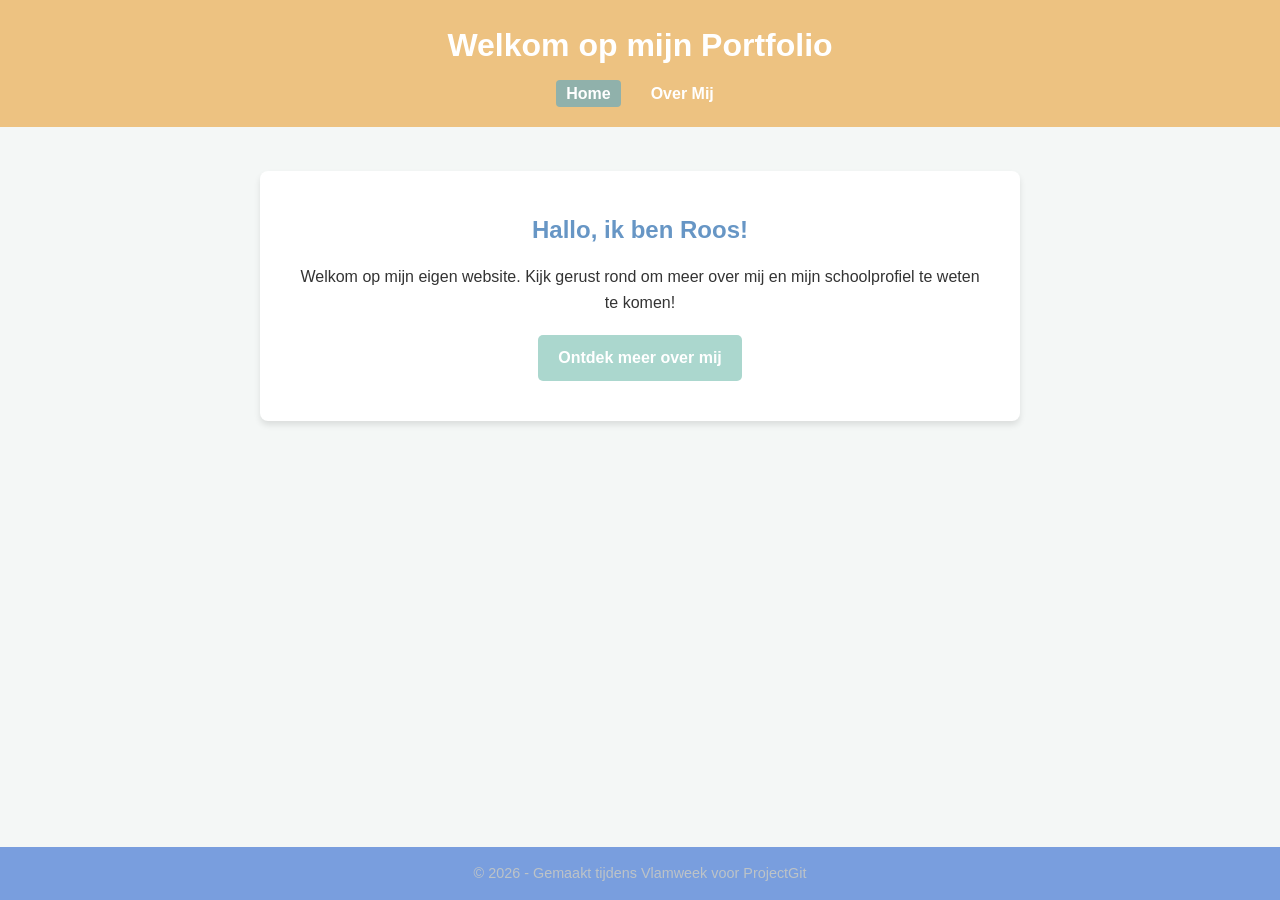
<file: index.html>
<!DOCTYPE html>
<html lang="nl">
<head>
    <meta charset="UTF-8">
    <meta name="viewport" content="width=device-width, initial-scale=1.0">
    <title>Mijn Portfolio | Home</title>
    <link rel="stylesheet" href="style.css">
</head>
<body>

    <header>
        <h1>Welkom op mijn Portfolio</h1>
        <nav>
            <ul>
                <li><a href="index.html" class="active">Home</a></li>
                <li><a href="about.html">Over Mij</a></li>
            </ul>
        </nav>
    </header>

    <main>
        <section class="hero">
            <h2>Hallo, ik ben Roos!</h2>
            <p>Welkom op mijn eigen website. Kijk gerust rond om meer over mij en mijn schoolprofiel te weten te komen!</p>
            <a href="about.html" class="btn">Ontdek meer over mij</a>
        </section>
    </main>

    <footer>
        <p>&copy; 2026 - Gemaakt tijdens Vlamweek voor ProjectGit</p>
    </footer>

</body>
</html>
</file>
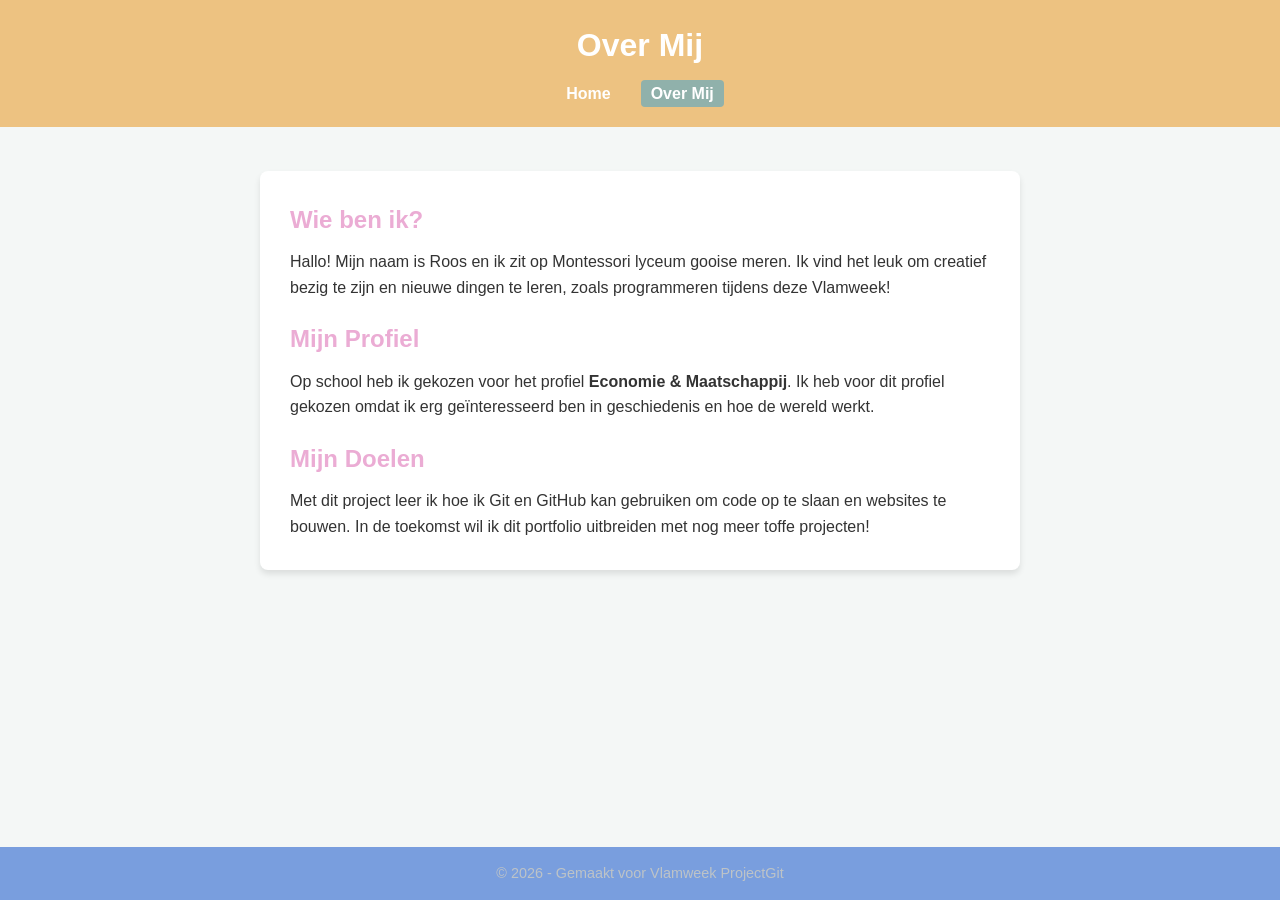
<file: about.html>
<!DOCTYPE html>
<html lang="nl">
<head>
    <meta charset="UTF-8">
    <meta name="viewport" content="width=device-width, initial-scale=1.0">
    <title>Mijn Portfolio | Over Mij</title>
    <link rel="stylesheet" href="style.css">
</head>
<body>

    <header>
        <h1>Over Mij</h1>
        <nav>
            <ul>
                <li><a href="index.html">Home</a></li>
                <li><a href="about.html" class="active">Over Mij</a></li>
            </ul>
        </nav>
    </header>

    <main>
        <section class="content">
            <h2>Wie ben ik?</h2>
            <p>Hallo! Mijn naam is Roos en ik zit op Montessori lyceum gooise meren. Ik vind het leuk om creatief bezig te zijn en nieuwe dingen te leren, zoals programmeren tijdens deze Vlamweek!</p>
            
            <h2>Mijn Profiel</h2>
            <p>Op school heb ik gekozen voor het profiel <strong>Economie & Maatschappij</strong>. Ik heb voor dit profiel gekozen omdat ik erg geïnteresseerd ben in geschiedenis en hoe de wereld werkt.</p>
            
            <h2>Mijn Doelen</h2>
            <p>Met dit project leer ik hoe ik Git en GitHub kan gebruiken om code op te slaan en websites te bouwen. In de toekomst wil ik dit portfolio uitbreiden met nog meer toffe projecten!</p>
        </section>
    </main>

    <footer>
        <p>&copy; 2026 - Gemaakt voor Vlamweek ProjectGit</p>
    </footer>

</body>
</html>
</file>
<file: style.css>
/* Algemene instellingen */
* {
    margin: 0;
    padding: 0;
    box-sizing: border-box;
    font-family: 'Segoe UI', Tahoma, Geneva, Verdana, sans-serif;
}

body {
    background-color: #f4f7f6;
    color: #333;
    line-height: 1.6;
    display: flex;
    flex-direction: column;
    min-height: 100vh;
}

/* Navigatiebalk */
header {
    background-color: #edc281;
    color: #fff;
    padding: 20px;
    text-align: center;
}

header h1 {
    margin-bottom: 10px;
}

nav ul {
    list-style: none;
    display: flex;
    justify-content: center;
    gap: 20px;
}

nav a {
    color: #fff;
    text-decoration: none;
    font-weight: bold;
    padding: 5px 10px;
    border-radius: 4px;
    transition: background 0.3s;
}

nav a:hover, nav a.active {
    background-color: #90b1ab;
}

/* Inhoud van de pagina's */
main {
    flex: 1;
    max-width: 800px;
    margin: 4px auto;
    padding: 40px 20px;
    width: 100%;
}

.hero {
    text-align: center;
    background: white;
    padding: 40px;
    border-radius: 8px;
    box-shadow: 0 4px 6px rgba(0,0,0,0.1);
}

.hero h2 {
    color: #6796c5;
    margin-bottom: 15px;
}

.content {
    background: white;
    padding: 30px;
    border-radius: 8px;
    box-shadow: 0 4px 6px rgba(0,0,0,0.1);
}

.content h2 {
    color: #ebacd4;
    margin-top: 20px;
    margin-bottom: 10px;
}

.content h2:first-child {
    margin-top: 0;
}

/* Knop styling */
.btn {
    display: inline-block;
    background-color: #abd7ce;
    color: white;
    padding: 10px 20px;
    text-decoration: none;
    border-radius: 5px;
    margin-top: 20px;
    font-weight: bold;
    transition: background 0.3s;
}

.btn:hover {
    background-color: #b6e0d8;
}

/* Voettekst */
footer {
    background-color: #799ede;
    color: #bdc3c7;
    text-align: center;
    padding: 15px;
    font-size: 0.9em;
}
</file>
